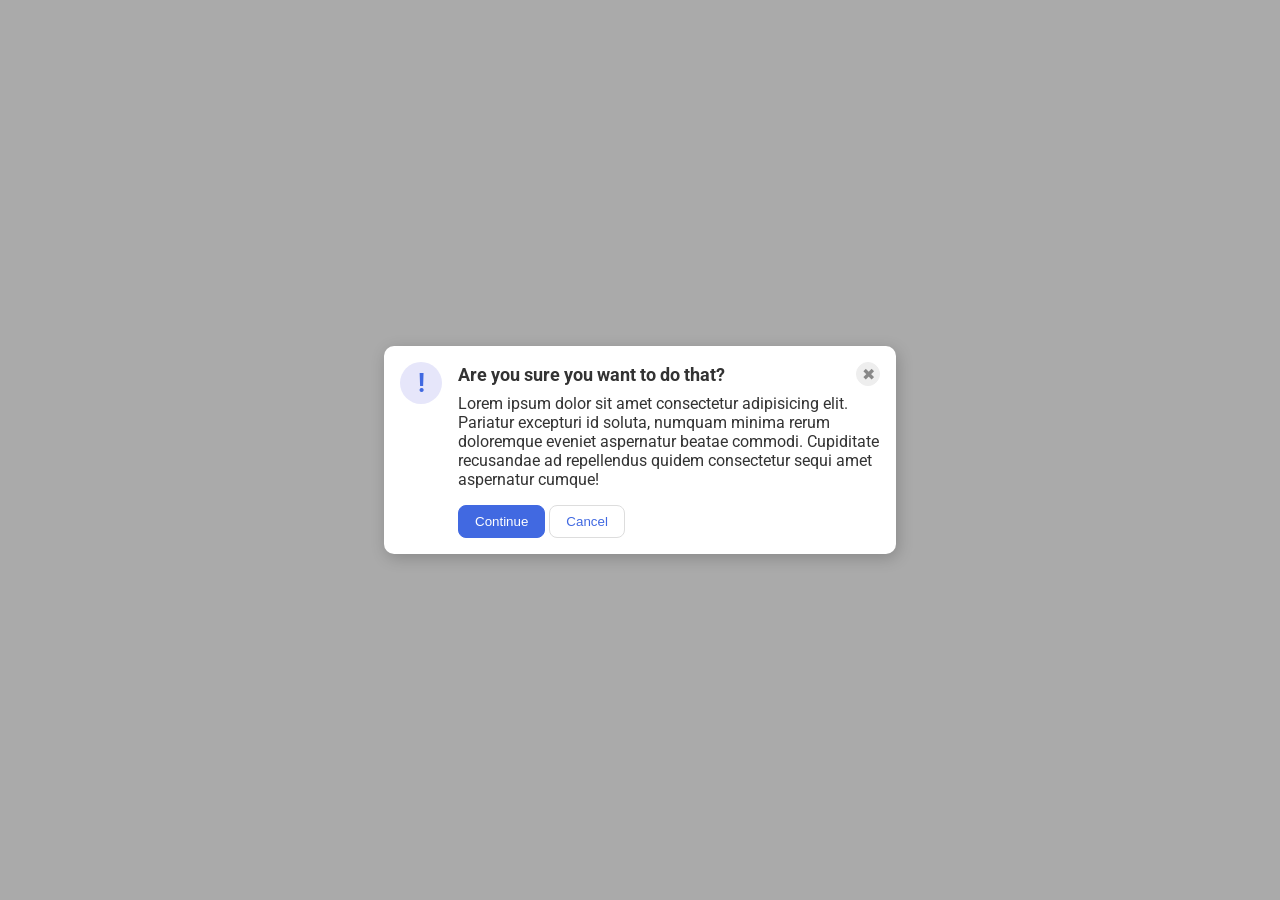
<file: foundations/flex/05-flex-modal/index.html>
<!DOCTYPE html>
<html lang="en">
  <head>
    <meta charset="UTF-8">
    <meta http-equiv="X-UA-Compatible" content="IE=edge">
    <meta name="viewport" content="width=device-width, initial-scale=1.0">
    <link rel="stylesheet" href="style.css">
    <title>Modal</title>
  </head>
  <body>
    <div class="modal">
      <div class="icon">!</div>
      <div class="container">
          <div class="header">Are you sure you want to do that?
              <button class="close-button">✖</button>
          </div>
      <div class="text">Lorem ipsum dolor sit amet consectetur adipisicing elit. Pariatur excepturi id soluta, numquam minima rerum doloremque eveniet aspernatur beatae commodi. Cupiditate recusandae ad repellendus quidem consectetur sequi amet aspernatur cumque!</div>
      <button class="continue">Continue</button>
      <button class="cancel">Cancel</button>
      </div>
      </div>

  </body>
</html>
</file>
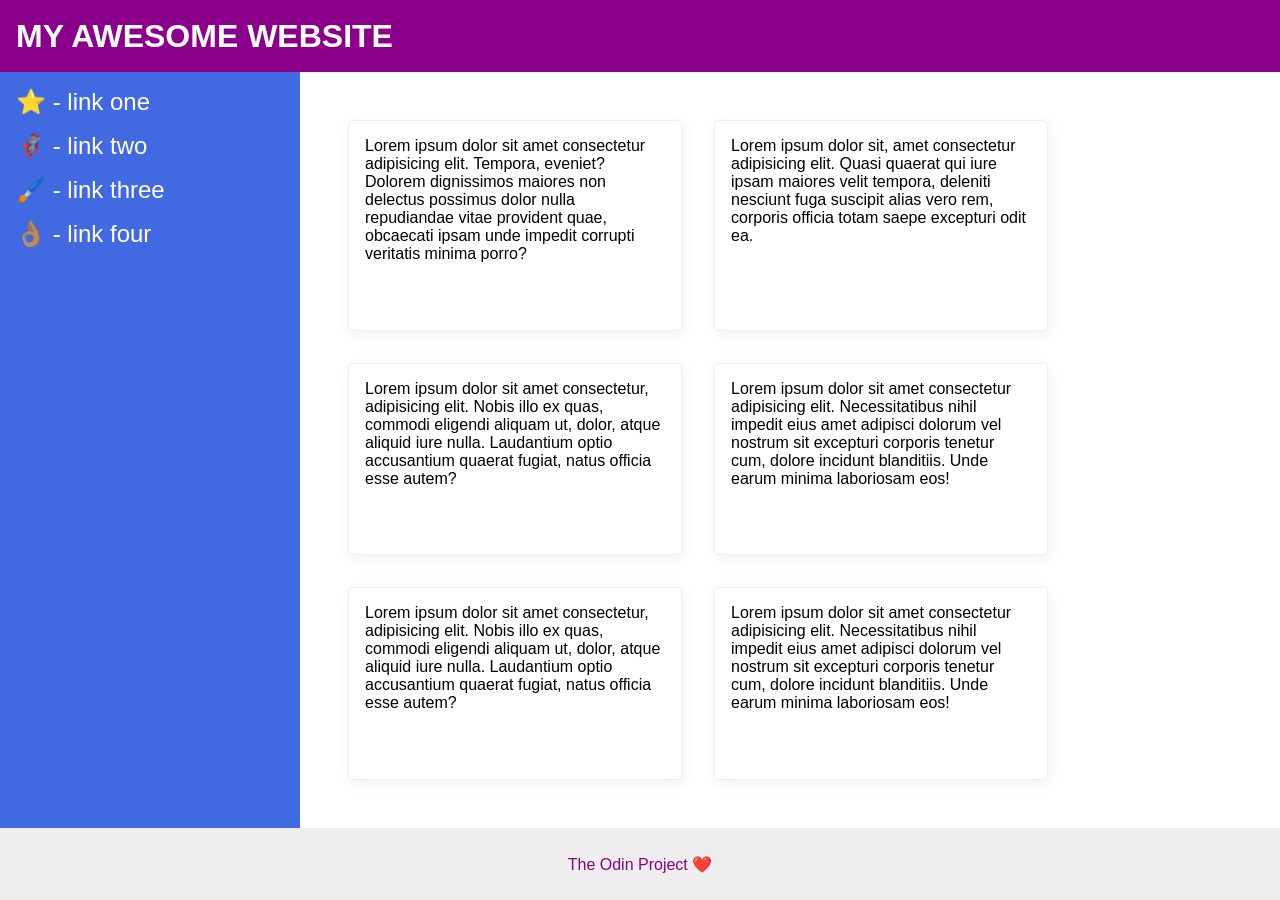
<file: foundations/flex/07-flex-layout-2/index.html>
<!DOCTYPE html>
<html lang="en">
  <head>
    <meta charset="UTF-8">
    <meta http-equiv="X-UA-Compatible" content="IE=edge">
    <meta name="viewport" content="width=device-width, initial-scale=1.0">
    <title>The Holy Grail</title>
    <link rel="stylesheet" href="style.css">
  </head>
  <body>
    <div class="header">
      MY AWESOME WEBSITE
    </div>
    <div class="body">
      <div class="sidebar">
        <ul>
          <li><a href="#">⭐ - link one</a></li>
          <li><a href="#">🦸🏽‍♂️ - link two</a></li>
          <li><a href="#">🖌️ - link three</a></li>
          <li><a href="#">👌🏽 - link four</a></li>
        </ul>
      </div>
      <div class="container">
        <div class="card">Lorem ipsum dolor sit amet consectetur adipisicing elit. Tempora, eveniet? Dolorem dignissimos maiores non delectus possimus dolor nulla repudiandae vitae provident quae, obcaecati ipsam unde impedit corrupti veritatis minima porro?</div>
        <div class="card">Lorem ipsum dolor sit, amet consectetur adipisicing elit. Quasi quaerat qui iure ipsam maiores velit tempora, deleniti nesciunt fuga suscipit alias vero rem, corporis officia totam saepe excepturi odit ea.</div>
        <div class="card">Lorem ipsum dolor sit amet consectetur, adipisicing elit. Nobis illo ex quas, commodi eligendi aliquam ut, dolor, atque aliquid iure nulla. Laudantium optio accusantium quaerat fugiat, natus officia esse autem?</div>
        <div class="card">Lorem ipsum dolor sit amet consectetur adipisicing elit. Necessitatibus nihil impedit eius amet adipisci dolorum vel nostrum sit excepturi corporis tenetur cum, dolore incidunt blanditiis. Unde earum minima laboriosam eos!</div>
        <div class="card">Lorem ipsum dolor sit amet consectetur, adipisicing elit. Nobis illo ex quas, commodi eligendi aliquam ut, dolor, atque aliquid iure nulla. Laudantium optio accusantium quaerat fugiat, natus officia esse autem?</div>
        <div class="card">Lorem ipsum dolor sit amet consectetur adipisicing elit. Necessitatibus nihil impedit eius amet adipisci dolorum vel nostrum sit excepturi corporis tenetur cum, dolore incidunt blanditiis. Unde earum minima laboriosam eos!</div>
      </div>
    </div>
    <div class="footer">
      The Odin Project ❤️
    </div>
  </body>
</html>
</file>
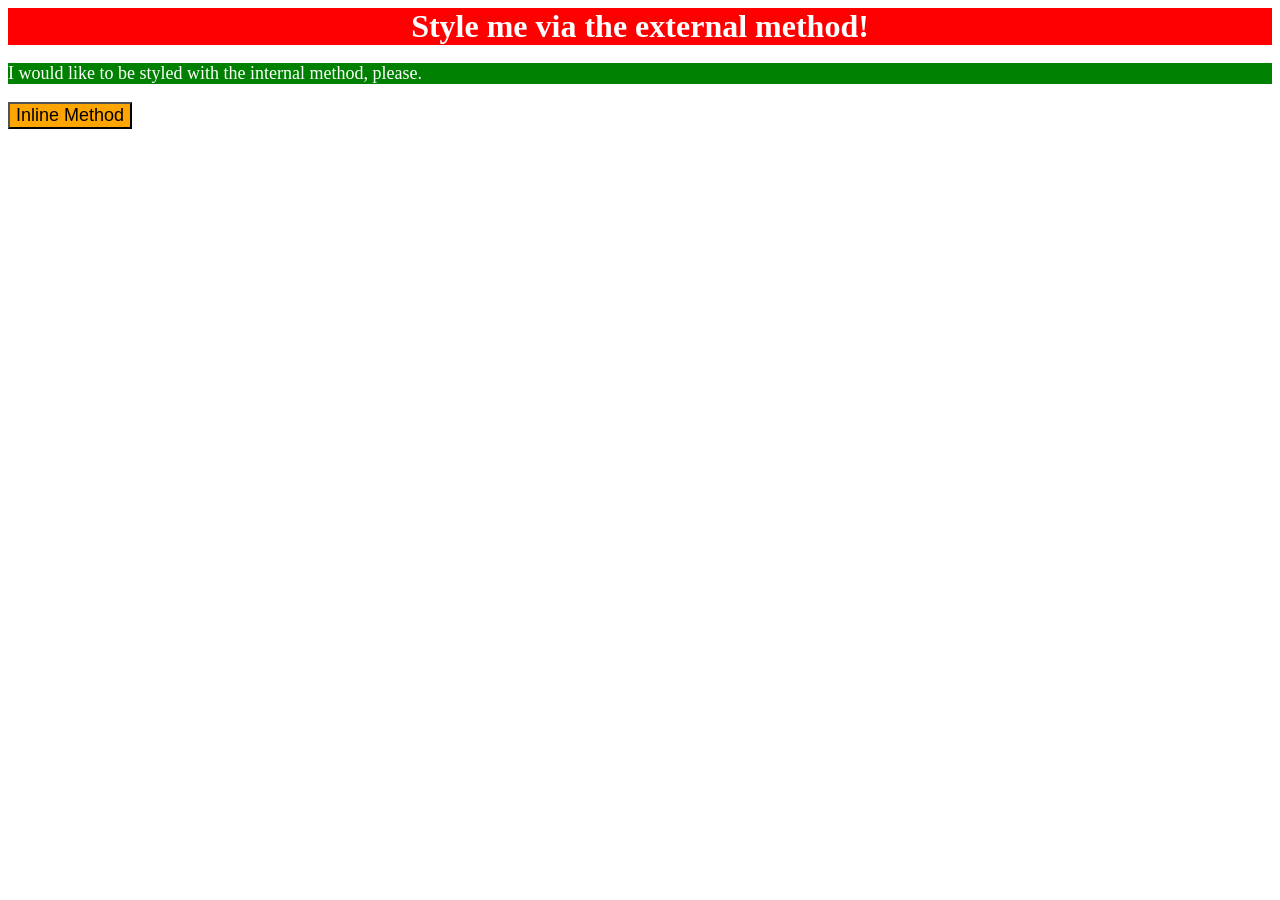
<file: foundations/intro-to-css/01-css-methods/index.html>
<!DOCTYPE html>
<html lang="en">
  <head>
    <meta charset="UTF-8">
    <meta http-equiv="X-UA-Compatible" content="IE=edge">
    <meta name="viewport" content="width=device-width, initial-scale=1.0">
    <title>Methods for Adding CSS</title>
    <link rel="stylesheet" href="style.css">
    <style>
      p {
        color: white;
        background-color: green;
        font-size: 18px;
      }
    </style>
  </head>
  <body>
    <div>Style me via the external method!</div>
    <p>I would like to be styled with the internal method, please.</p>
    <button style="background-color: orange; font-size: 18px;">Inline Method</button>
  </body>
</html>
</file>
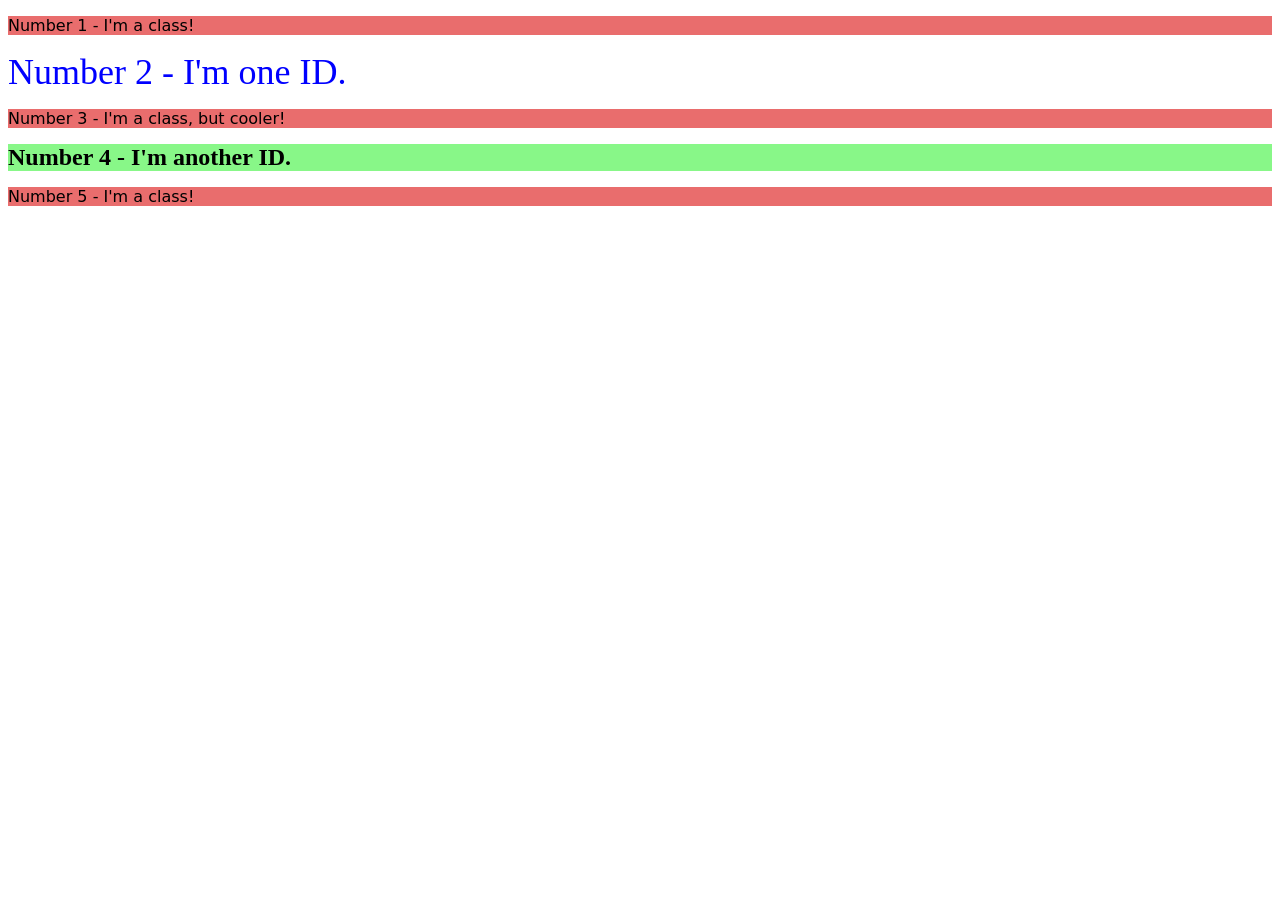
<file: foundations/intro-to-css/02-class-id-selectors/index.html>
<!DOCTYPE html>
<html lang="en">
  <head>
    <meta charset="UTF-8">
    <meta http-equiv="X-UA-Compatible" content="IE=edge">
    <meta name="viewport" content="width=device-width, initial-scale=1.0">
    <title>Class and ID Selectors</title>
    <link rel="stylesheet" href="style.css">
  </head>
  <body>
    <p class="odd">Number 1 - I'm a class!</p>
    <div id="second">Number 2 - I'm one ID.</div>
    <p class="odd bit-font">Number 3 - I'm a class, but cooler!</p>
    <div id="fourth">Number 4 - I'm another ID.</div>
    <p class="odd">Number 5 - I'm a class!</p>
  </body>
</html>
</file>
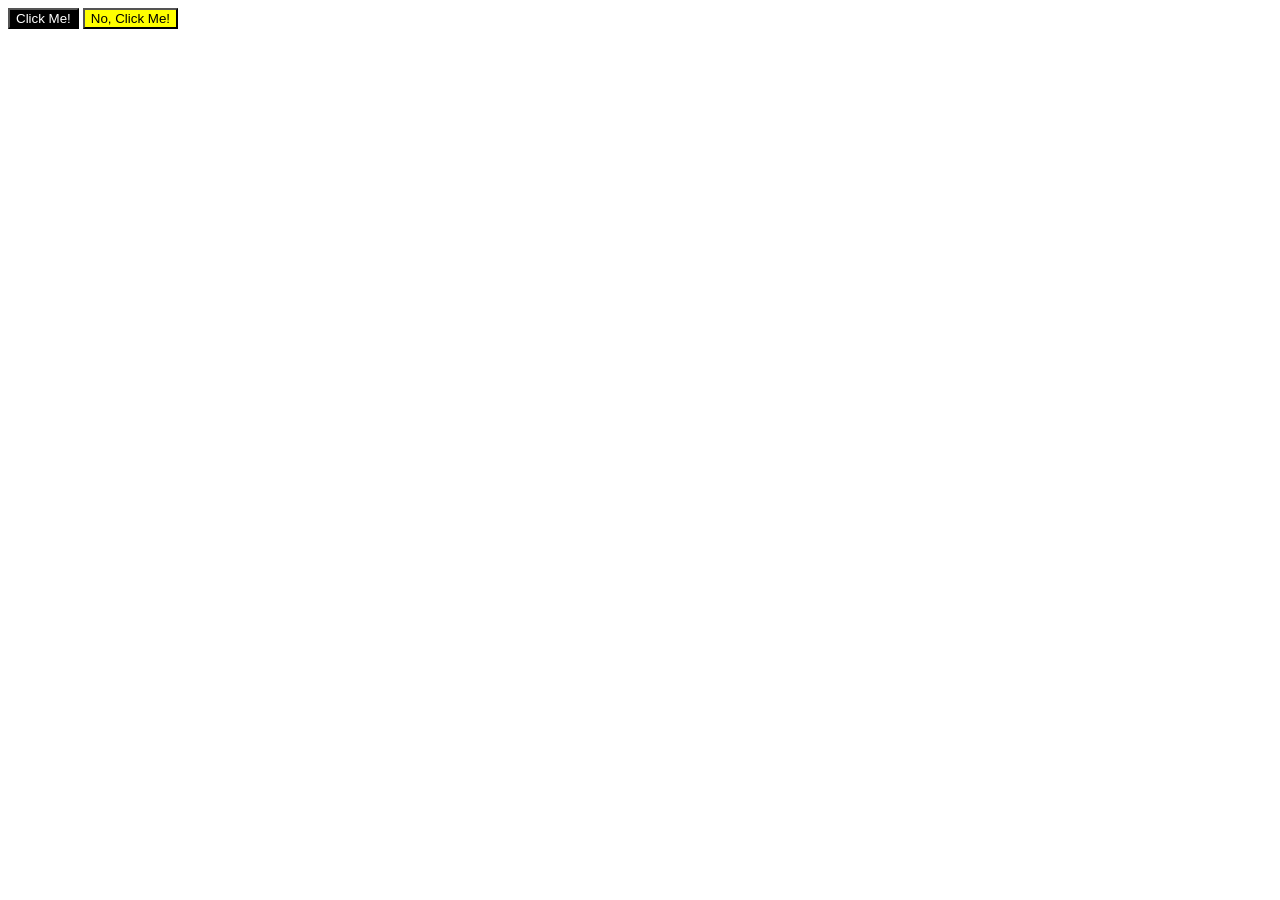
<file: foundations/intro-to-css/03-grouping-selectors/index.html>
<!DOCTYPE html>
<html lang="en">
  <head>
    <meta charset="UTF-8">
    <meta http-equiv="X-UA-Compatible" content="IE=edge">
    <meta name="viewport" content="width=device-width, initial-scale=1.0">
    <title>Grouping Selectors</title>
    <link rel="stylesheet" href="style.css">
  </head>
  <body>
    <button class="left">Click Me!</button>
    <button class="right">No, Click Me!</button>
  </body>
</html>
</file>
<file: foundations/flex/05-flex-modal/style.css>
@import url('https://fonts.googleapis.com/css2?family=Roboto:wght@400;700&display=swap');

html, body {
  height: 100%;
}

body {
  font-family: Roboto, sans-serif;
  margin: 0;
  background: #aaa;
  color: #333;
  /* I'll give you this one for free lol */
  display: flex;
  align-items: center;
  justify-content: center;
}

.modal {
  display: flex;
  gap: 16px;
  padding: 16px;
  background: white;
  width: 480px;
  border-radius: 10px;
  box-shadow: 2px 4px 16px rgba(0,0,0,.2);
}

.icon {
  color: royalblue;
  font-size: 26px;
  font-weight: 700;
  background: lavender;
  width: 42px;
  height: 42px;
  border-radius: 50%;
  display: flex;
  align-items: center;
  justify-content: center;
  flex-shrink: 0;
}

.close-button {
  background: #eee;
  border-radius: 50%;
  color: #888;
  font-weight: 400;
  font-size: 16px;
  height: 24px;
  width: 24px;
  display: flex;
  align-items: center;
  justify-content: center;
  border: 1px solid #eee;
  padding: 0;
}

button {
  cursor: pointer;
  padding: 8px 16px;
  border-radius: 8px;
}

button.continue {
  background: royalblue;
  border: 1px solid royalblue;
  color: white;
}

button.cancel {
  background: white;
  border: 1px solid #ddd;
  color: royalblue;
}

.header {
  display: flex;
  align-items: center;
  justify-content: space-between;
  font-size: 18px;
  font-weight: 700;
  margin-bottom: 8px;
}

.text {
  margin-bottom: 16px;
}
</file>
<file: foundations/flex/07-flex-layout-2/style.css>
body {
  font-family: -apple-system, BlinkMacSystemFont, 'Segoe UI', Roboto, Oxygen, Ubuntu, Cantarell, 'Open Sans', 'Helvetica Neue', sans-serif;
  margin: 0;
  min-height: 100vh;
  display: flex;
  flex-direction: column;
}
.body {
  display: flex;
  flex: 1;
}

.header {
  height: 72px;
  background: darkmagenta;
  color: white;
  display: flex;
  align-items: center;
  padding: 0 16px;
  font-size: 32px;
  font-weight: 900;
}

.footer {
  height: 72px;
  background: #eee;
  color: darkmagenta;
  display: flex;
  align-items: center;
  justify-content: center;
}

.sidebar {
  width: 300px;
  background: royalblue;
  box-sizing: border-box;
  flex-shrink: 0;
  padding: 16px;
}

.card {
  border: 1px solid #eee;
  box-shadow: 2px 4px 16px rgba(0,0,0,.06);
  border-radius: 4px;
  padding: 16px;
  width: 300px;
}

ul {
  list-style-type: none;
  margin: 0;
  padding: 0;
}

li {
  margin-bottom: 16px;
}

a {
  color: white;
  text-decoration: none;
  font-size: 24px;
}
.container {
  padding: 48px;
  display: flex;
  flex-wrap: wrap;
  gap: 32px;
}
</file>
<file: foundations/intro-to-css/01-css-methods/style.css>
div {
    background-color: red;
    color: white;
    font-size: 32px;
    text-align: center;
    font-weight: bold;
}
</file>
<file: foundations/intro-to-css/02-class-id-selectors/style.css>
.odd {
    color: rgb(0, 0, 0);
    background-color: rgb(233, 109, 109);
    font-family: Verdana, "DejaVu Sans", sans-serif;
}
#second {
    color: rgb(0, 0, 255);
    font-size: 36px;
}
.big-font {
    font-size : 24px;
}
#fourth {
    background-color: rgb(136, 247, 136);
    font-weight: bold;
    font-size: 24px;
}
</file>
<file: foundations/intro-to-css/03-grouping-selectors/style.css>
.left
.right {
    font-size: 28px;
    font-family: Helvetica, "Times New Roman", sans-serif;
}
.left {
    background-color: black;
    color: white;
}
.right {
    background-color: yellow;
}
</file>
